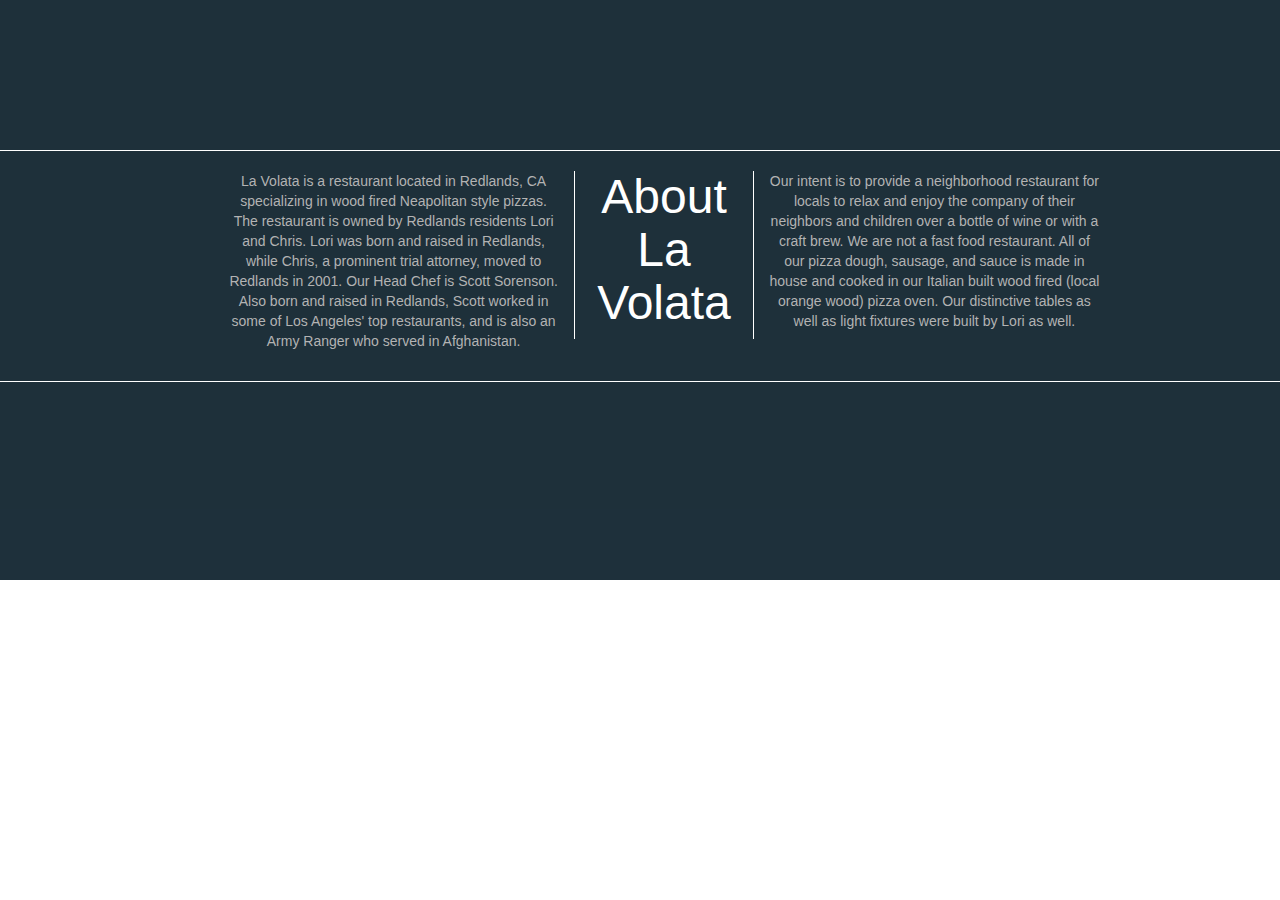
<file: about.html>
<!DOCTYPE html PUBLIC "-//W3C//DTD XHTML 1.0 Transitional//EN" "http://www.w3.org/TR/xhtml1/DTD/xhtml1-transitional.dtd">
<html xmlns="http://www.w3.org/1999/xhtml">
<head>
<meta http-equiv="Content-Type" content="text/html; charset=UTF-8" />
<title>La Volata</title>
<link rel="stylesheet" type="text/css" href="CSS/home.css">
<link rel="stylesheet" type="text/css" href="CSS/bootstrap.min.css">
<link rel="stylesheet" type="text/css" href="CSS/index.css">

</head>

<body>
<div id='about'>


<div class='divider'></div>


<div class='row col-md-offset-2 about-stuff'>
    	<div class='col-md-4 text-center about-content'>
        	<p>La Volata is a restaurant located in Redlands, CA specializing in wood fired Neapolitan style pizzas. The restaurant is owned by Redlands residents Lori and Chris. Lori was born and raised in Redlands, while Chris, a prominent trial attorney, moved to Redlands in 2001. Our Head Chef is Scott Sorenson. Also born and raised in Redlands, Scott worked in some of Los Angeles' top restaurants, and is also an Army Ranger who served in Afghanistan.</p>
      
        </div>
        <div class='col-md-2 about-title'>
        	<h1 class='text-center'>About La Volata</h1>
            
        </div>
    	<div class='col-md-4 text-center about-content'>
        	<p>Our intent is to provide a neighborhood restaurant for locals to relax and enjoy the company of their neighbors and children over a bottle of wine or with a craft brew. We are not a fast food restaurant. All of our pizza dough, sausage, and sauce is made in house and cooked in our Italian built wood fired (local orange wood) pizza oven. Our distinctive tables as well as light fixtures were built by Lori as well.</p>
        </div>
    
    
    
    </div>
<div class='divider'></div>


</div>
</body>
</html>
</file>
<file: CSS/home.css>
@charset "UTF-8";
/* CSS Document */
.contact-title {
	margin-top:50px;
	font-size:48px;	
	font-weight:bold;
}

.col-md-10 .col-md-12 .col-md-9{
	padding-left:5px;
}

#menu {
	padding-top:50px;
	margin-bottom: 70px;
}

.pizza-menu {
	height: 450px;
	overflow:scroll;
	z-index:0;
}

.pizza-menu-lunch {
	height: 450px;
	overflow:scroll;
	z-index:0;
}


#drinks {
  background: url("http://i.imgur.com/fOk98V2.jpg");
  width: auto;
  height: 100%;
  background-size: cover;
  color: #fff;
  
}

#lunch{
	padding-top:10px;
	margin-bottom:30px;
}

#dinner{
	padding-top:10px;
}

.menu-title{
	margin-left:5%;
}

#request {
  margin-top: 20px;
}

.thanks_response {
  margin-top: 20px;
}

.lunch-title{
	display:none;
}

.lunch-button{
	margin-right:40%;
}

.tab-content {
  height: 360px;
  overflow: scroll;
}

.drink-names {
	width:215px;
}

.drink-names {
	margin-top:10px;
}

.drinks-bar{
	width:100%;
	color:#fff;
	border-top:1px solid #fff;
	height:55px;
	opacity:0.97;
}

.drink-cover {
	width:40%;
	height:60%;
	color:#fff;
	opacity:0.97;
	margin-left:30%;
	margin-top:4%;
}

.d-cover{
	background-color:#000;
	opacity:0.75;
	width:100%;
	height:100%;
	padding-top: 3%;
}

.space-5 {
	height:5px;
	width:100%;
}

.space-15 {
	height:15px;
	width:100%;
}

.space-30 {
	height:30px;
	width:100%;
}

.space-2 {
	height:2px;
	width:100%;
}

.wine-list {
	display:none;
	overflow:scroll;
	height:330px;
	overflow-x: hidden;
	width:145%;
	margin-left:-20%;
}

.request {
	display:none;
}

#about {
	width:100%;
	height:580px;
	background-color:#122530;
	padding-top:150px;
	opacity:0.95;
	color:#9d9a96;
}

.about-title h1{
	margin-top:0px;
	font-size:48px;
	color:#fff;
}

.about-title {
	border-right:1px solid #fff;
	border-left:1px solid #fff;
}

.about-content{
	
	color: #afafaf;
}

.scroll-bottom {
	z-index:100;
	position:absolute;
	margin-top:343px;
	width:95%;
	height:10%;
	background-color:#000;
	opacity:0.8;
}

.scroll-bottom-lunch {
	z-index:100;
	position:absolute;
	margin-top:343px;
	width:70%;
	height:10%;
	background-color:#000;
	opacity:0.8;
}

.scroll-wines{
	z-index:100;
	margin-top:30px;
	width:95%;
	height:10%;
	background-color:#000;
	opacity:0.8;
}

.about-stuff {
	margin-top:20px;
	margin-bottom:20px;
}

.ml {
	margin-left:8%;
}

a{
	color:#888;
}

.margin-top-10{
	margin-top:10px;
}

.margin-top-30{
	margin-top:30px;
}

.day-width{
	width:50px;
}

.nav-buttons a{
	color:#888;
	font-weight: lighter;
}

.nav-buttons a:hover{
	color:#d72920;
	text-decoration: none;
}

.location a {
	color:#fff;
	text-decoration: underline;
}
</file>
<file: CSS/index.css>
@charset "UTF-8";
/* CSS Document */
.container{
	width:100%;
	padding:0px;
	overflow-x: hidden;
  font-family:  Consolas, monospace;
}

/* line 13, /Users/ryanwhiley/Desktop/pizza/volata/app/assets/stylesheets/main.css.scss */
html, body {
  height: 100%;
  overflow-x: hidden;
}

/* line 17, /Users/ryanwhiley/Desktop/pizza/volata/app/assets/stylesheets/main.css.scss */
.vcenter {
  display: inline-block;
  vertical-align: middle;
  float: none;
}

/* line 23, /Users/ryanwhiley/Desktop/pizza/volata/app/assets/stylesheets/main.css.scss */
.h2 {
  color: #cd0a0a;
}

/* line 27, /Users/ryanwhiley/Desktop/pizza/volata/app/assets/stylesheets/main.css.scss */
.navbar-default {
  position: fixed;
  width: 100%;
  height: 10%;
  z-index: 999;
  opacity: 0.7;
  background-color: #122530;
}

/* line 36, /Users/ryanwhiley/Desktop/pizza/volata/app/assets/stylesheets/main.css.scss */
.navigation a {
  color: #fff;
}

/* line 40, /Users/ryanwhiley/Desktop/pizza/volata/app/assets/stylesheets/main.css.scss */
.navigation a:hover {
  color: #336699;
  text-decoration: none;
}

/* line 45, /Users/ryanwhiley/Desktop/pizza/volata/app/assets/stylesheets/main.css.scss */
.volata_badge {
  color: #fff;
}

/* line 49, /Users/ryanwhiley/Desktop/pizza/volata/app/assets/stylesheets/main.css.scss */
.volata_badge a {
  color: #fff;
}

/* line 53, /Users/ryanwhiley/Desktop/pizza/volata/app/assets/stylesheets/main.css.scss */
.volata_badge a:hover {
  color: #fff;
}

/* line 57, /Users/ryanwhiley/Desktop/pizza/volata/app/assets/stylesheets/main.css.scss */
video#bgvid {
  position: fixed;
  right: 0;
  bottom: 0;
  min-width: 100%;
  min-height: 100%;
  width: auto;
  height: auto;
  z-index: -100;
  background: url("http://www.uploadhosting.co/uploads/208.184.96.233/720p_B1gpYy.mov") no-repeat;
  background-size: cover;
}

/* line 65, /Users/ryanwhiley/Desktop/pizza/volata/app/assets/stylesheets/main.css.scss */
.content {
  margin-top: 50px;
  width: 40%;
  background-color: #000;
  margin-left: 30%;
  padding: 1%;
  opacity: 0.8;
}

/* line 74, /Users/ryanwhiley/Desktop/pizza/volata/app/assets/stylesheets/main.css.scss */
#contact {
  background: url("http://i.imgur.com/Lp7bpqR.jpg ");
  width: auto;
  height: 120%;
  background-size: cover;
  margin-bottom: 2px solid #000;
  color: #fff;
  padding-top: 5%;
}

/* line 84, /Users/ryanwhiley/Desktop/pizza/volata/app/assets/stylesheets/main.css.scss */
#contact h2 {
  color: #cd0a0a;
}

/* line 88, /Users/ryanwhiley/Desktop/pizza/volata/app/assets/stylesheets/main.css.scss */
.map {
  margin-top: 50px;
}

/* line 92, /Users/ryanwhiley/Desktop/pizza/volata/app/assets/stylesheets/main.css.scss */
.margin-top {
  margin-top: 70px;
}

/* line 96, /Users/ryanwhiley/Desktop/pizza/volata/app/assets/stylesheets/main.css.scss */
.divider {
  width: 100%;
  height: 1px;
  background-color: #fff;
  margin-bottom: 3px;
}

.divider-black {
  width: 100%;
  height: 1px;
  background-color: #000;
  margin-bottom: 3px;
}

.hour-title {
  font-weight: bold;
  font-size: 16px;
}
</file>
